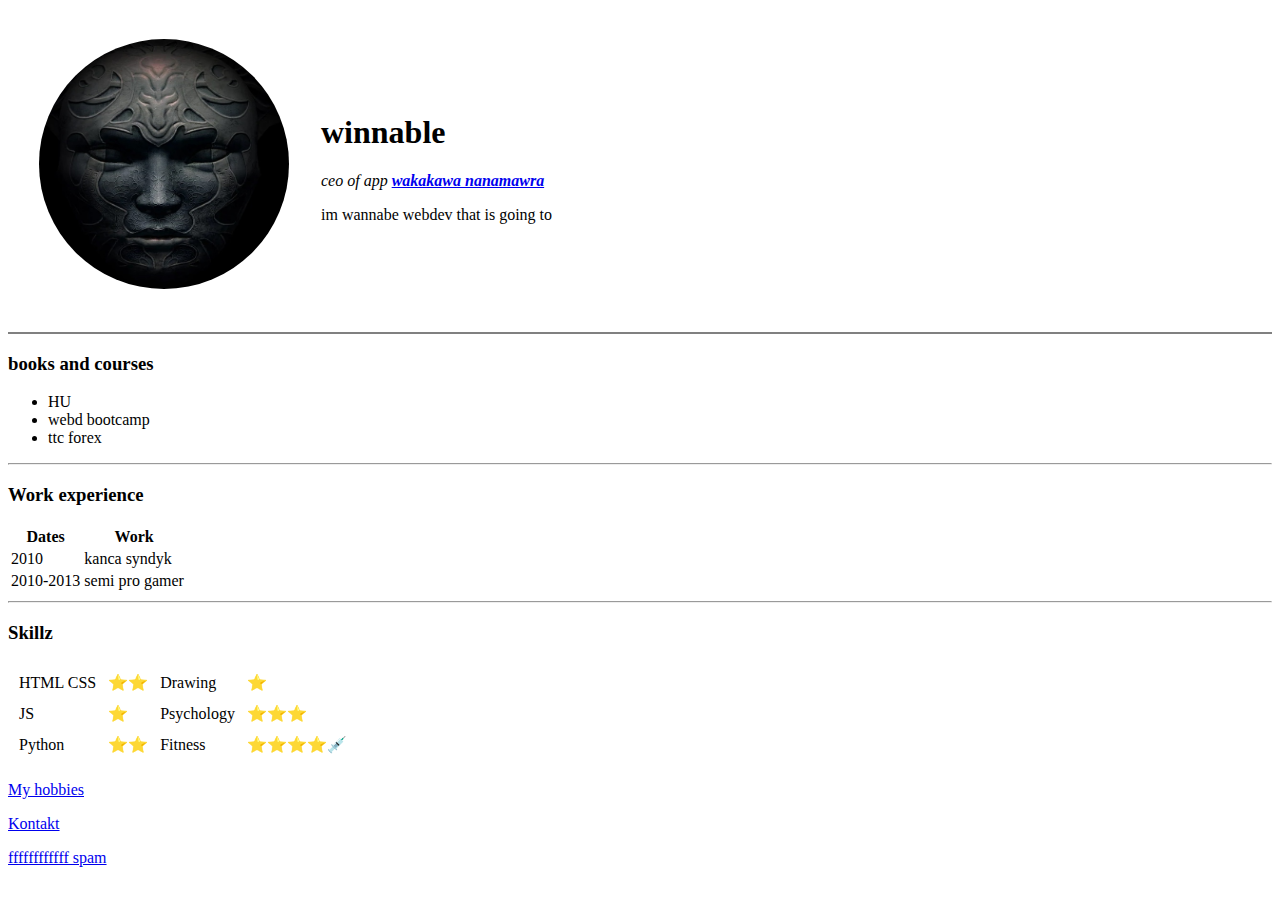
<file: index.html>
<!DOCTYPE html>
<html lang="pl">
<head>
    <meta charset="UTF-8">
    <meta http-equiv="X-UA-Compatible" content="IE=edge">
    <meta name="viewport" content="width=device-width, initial-scale=1.0">
    <link rel="stylesheet" href="style.css">

    <title>Document</title>
</head>
<body>
    <table cellspacing="30">
        <tr>
            <td><img src="img/mask.jpeg" id="p-zdj" alt="To ja"></td>
            <td> <h1>winnable</h1>
                <p><em> ceo of app  <strong><a href="https://www.bilibili.com/video/BV1Y94y1f7n8?p=15">wakakawa nanamawra</a> </strong></em></p>
                <p>im wannabe webdev that is going to</p>
            </td>
        </tr>
    </table>
    

    <hr size="2" noshade>


    <h3>books and courses</h3>

        <ul>
            <li>HU</li>
            <li>webd bootcamp</li>
            <li>ttc forex</li>
        </ul>

    <hr>

    <h3>Work experience</h3>
    <table>
        <thead>
            <tr>
                <th>Dates</th>
                <th>Work</th>
            </tr>
        </thead>
       <tr>
        <td>2010</td>
        <td>kanca syndyk</td>
       </tr>
       <tr>
        <td>2010-2013</td>
        <td>semi pro gamer</td>
       </tr> 
    </table>

    <hr>

    <h3>Skillz</h3>
    <table cellspacing="10">
        <tr>
            <td>HTML CSS</td>
            <td>⭐⭐</td>
            <td>Drawing</td>
            <td>⭐</td>
        </tr>
        <tr>
            <td>JS</td>
            <td>⭐</td>
            <td>Psychology</td>
            <td>⭐⭐⭐</td>
        </tr>
        <tr>
            <td>Python</td>
            <td>⭐⭐</td>
            <td>Fitness</td>
            <td>⭐⭐⭐⭐💉</td>
        </tr>
    </table>


    <p><a href="hobbies.html">My hobbies</a></p>
    <p><a href="contact.html">Kontakt</a></p>
    
    <p> <a href="brudnopis.html">ffffffffffff spam</a> </p>

</body>
</html>
</file>
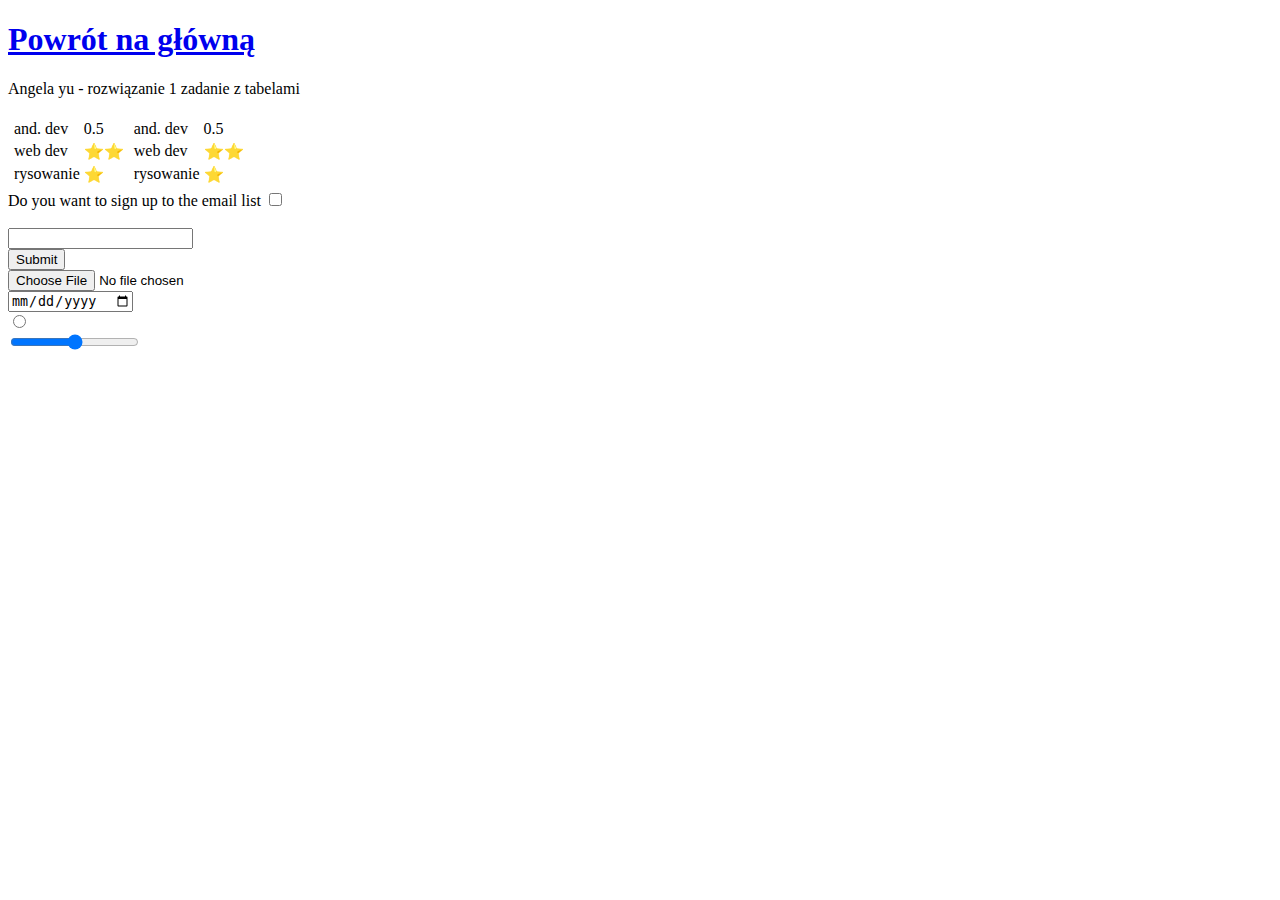
<file: brudnopis.html>
<!DOCTYPE html>
<html lang="pl">
<head>
    <meta charset="UTF-8">
    <meta http-equiv="X-UA-Compatible" content="IE=edge">
    <meta name="viewport" content="width=device-width, initial-scale=1.0">
    <title>Document</title>
</head>
<body>

<h1><a href="main.html">Powrót na główną</a></h1>

<p>Angela yu - rozwiązanie 1 zadanie z tabelami</p>
    <table>
        <tr>
           <td>
            <table>
                <tr>
                    <td>and. dev</td>
                    <td>0.5</td>
                </tr>
                <tr>
                    <td>web dev</td>
                    <td>⭐⭐</td>
                </tr>
                <tr>
                    <td>rysowanie</td>
                    <td>⭐</td>
                </tr>
            </table>
           </td>

           <td>
            <table>
                <tr>
                    <td>and. dev</td>
                    <td>0.5</td>
                </tr>
                <tr>
                    <td>web dev</td>
                    <td>⭐⭐</td>
                </tr>
                <tr>
                    <td>rysowanie</td>
                    <td>⭐</td>
                </tr>
            </table>
           </td>
        </tr>
    </table>

    <label for="">Do you want to sign up to the email list</label>
    <input type="checkbox" name="" id=""><br><br>
    <input type="text"> <br>
    <input type="submit" value="Submit"><br>
    <input type="file" name="" id=""><br>
    <input type="date" name="" id=""><br>
    <input type="radio"><br>
    <input type="range" name="" id="">
    
</body>
</html>
</file>
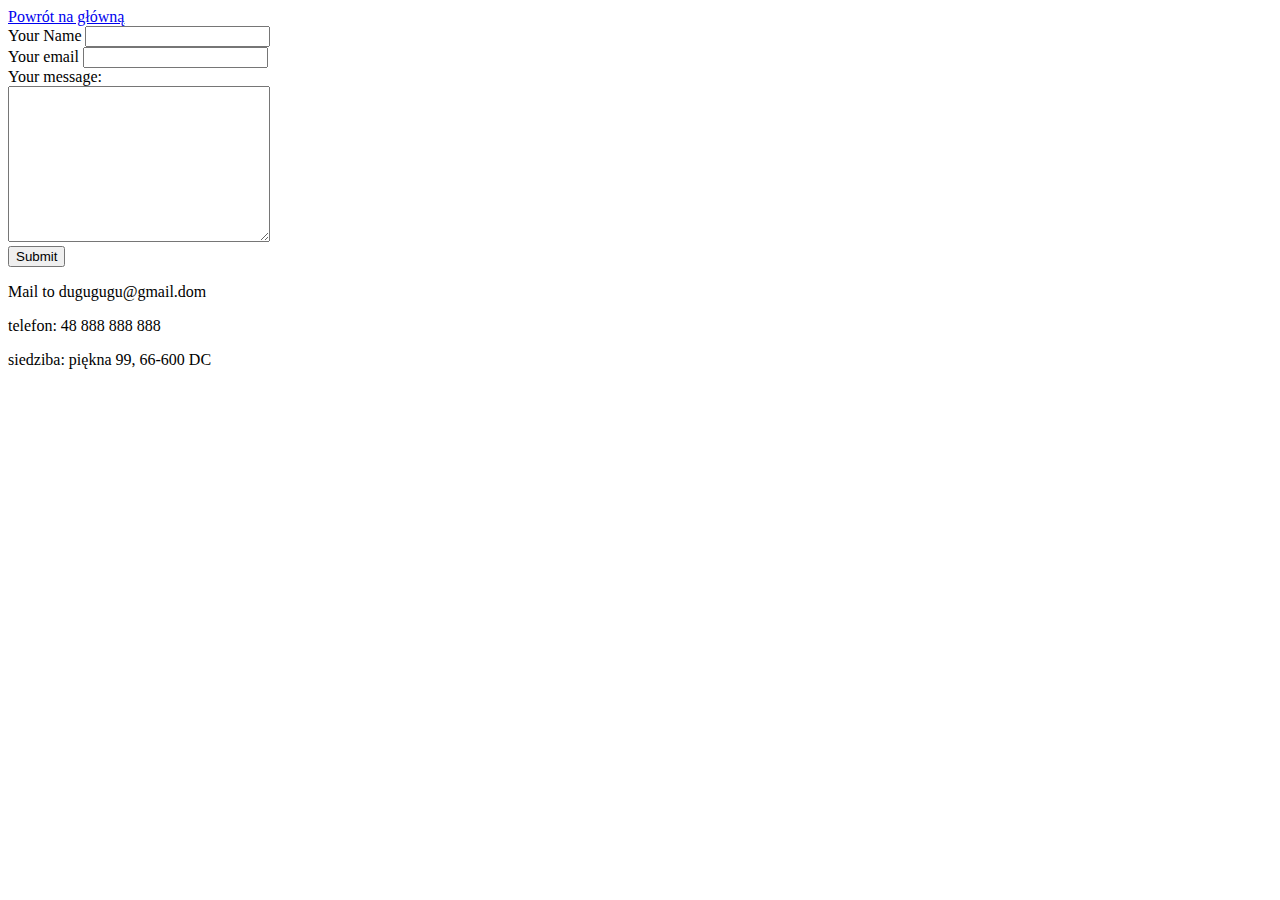
<file: contact.html>
<!DOCTYPE html>
<html lang="pl">
<head>
    <meta charset="UTF-8">
    <meta http-equiv="X-UA-Compatible" content="IE=edge">
    <meta name="viewport" content="width=device-width, initial-scale=1.0">
    <title>Document</title>
</head>
<body>
    <a href="main.html">Powrót na główną</a>
    <form action="mailto:mjkiao@gmail.com" method="post" enctype="text/plain" >
        <label for="">Your Name</label>
        <input type="text" name="yName" value=""><br>
        <label for="">Your email</label>
        <input type="email" name="yEmail" id=""><br>
        <label>Your message:</label><br>
        <textarea name="yMsg" id="" cols="30" rows="10"></textarea><br>
        <input type="submit" name=""">
    </form>
    <p>Mail to dugugugu@gmail.dom</p>
    <p>telefon: 48 888 888 888</p>
    <p>siedziba: piękna 99, 66-600 DC</p>
</body>
</html>
</file>
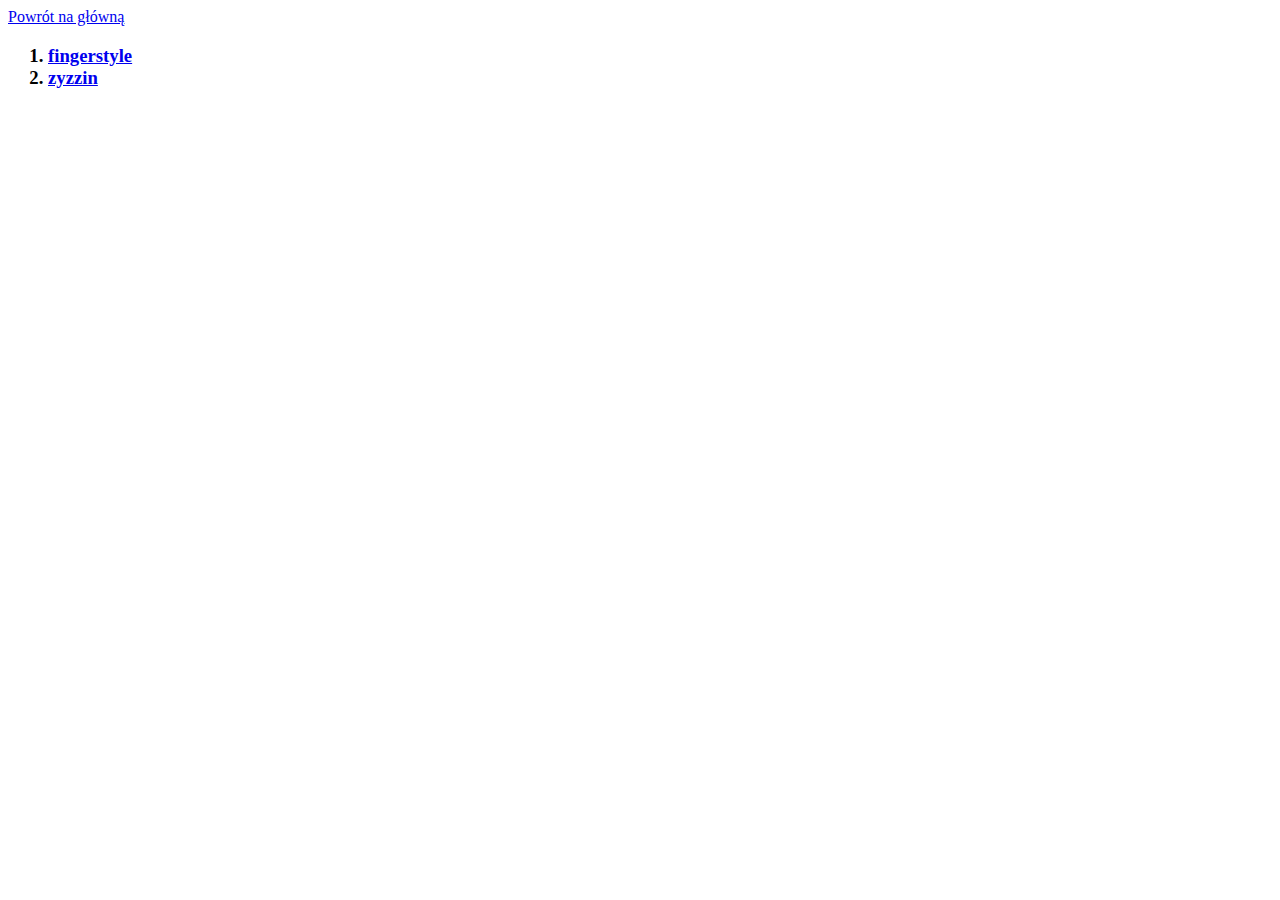
<file: hobbies.html>
<!DOCTYPE html>
<html lang="pl">
<head>
    <meta charset="UTF-8">
    <meta http-equiv="X-UA-Compatible" content="IE=edge">
    <meta name="viewport" content="width=device-width, initial-scale=1.0">
    <title>My hobbies</title>
</head>
<body>
    
<a href="main.html">Powrót na główną</a>
<h3> 
    <ol>
        <li> <a href="https://www.youtube.com/channel/UCGYav3gkKBYEnP6KgZfadOQ">fingerstyle</a></li>
        <li> <a href="https://www.youtube.com/watch?v=LhlIHvieZfk&ab_channel=%EA%B0%9C%EA%B7%BC%EC%A7%88%EB%8B%B7%EC%BB%B4GGJ" target="_blank"> zyzzin</a></li>
    </ol>
</h3>

    
</body>
</html>
</file>
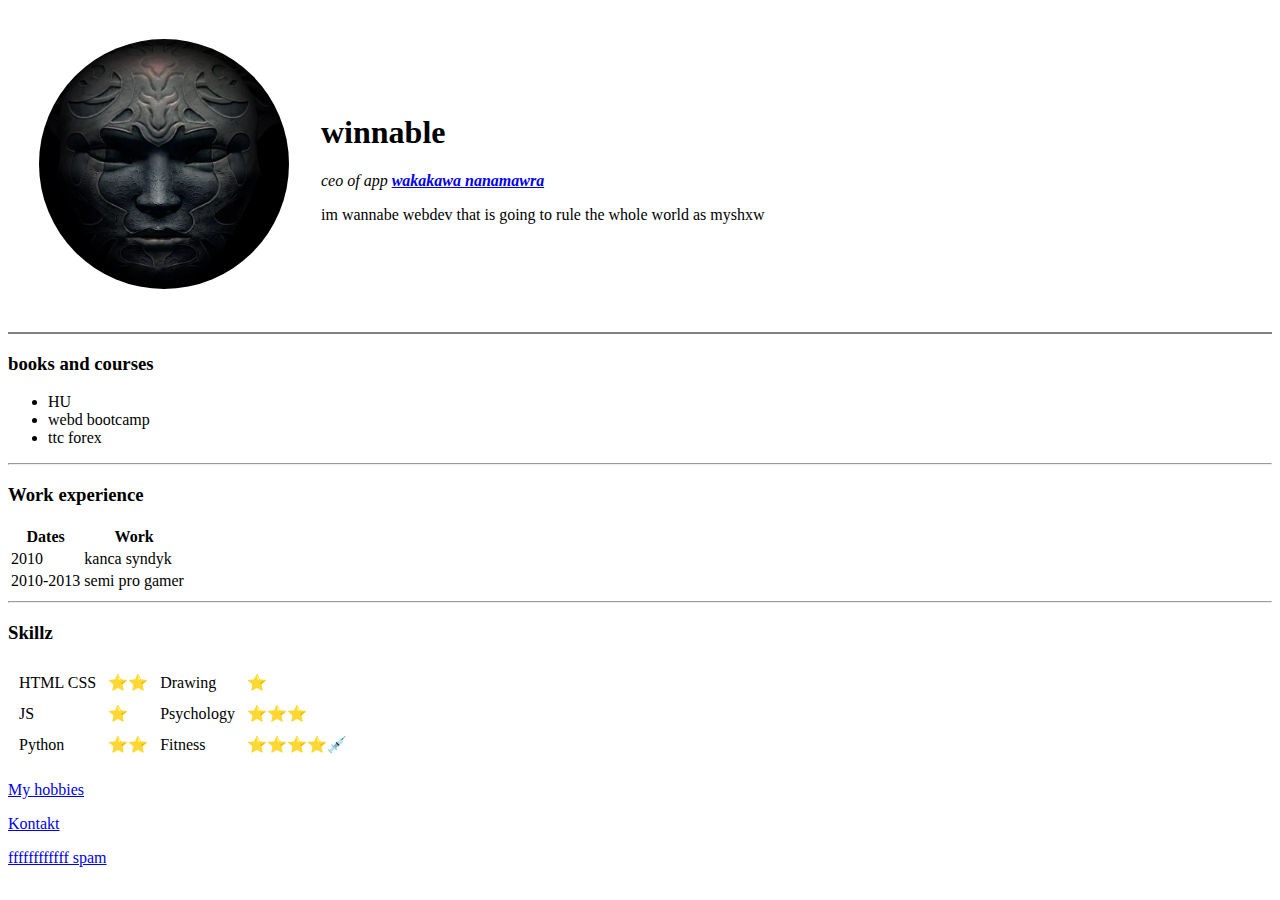
<file: main.html>
<!DOCTYPE html>
<html lang="pl">
<head>
    <meta charset="UTF-8">
    <meta http-equiv="X-UA-Compatible" content="IE=edge">
    <meta name="viewport" content="width=device-width, initial-scale=1.0">
    <link rel="stylesheet" href="style.css">

    <title>Document</title>
</head>
<body>
    <table cellspacing="30">
        <tr>
            <td><img src="img/mask.jpeg" id="p-zdj" alt="To ja"></td>
            <td> <h1>winnable</h1>
                <p><em> ceo of app  <strong><a href="https://www.bilibili.com/video/BV1Y94y1f7n8?p=15">wakakawa nanamawra</a> </strong></em></p>
                <p>im wannabe webdev that is going to rule the whole world as myshxw</p>
            </td>
        </tr>
    </table>
    

    <hr size="2" noshade>


    <h3>books and courses</h3>

        <ul>
            <li>HU</li>
            <li>webd bootcamp</li>
            <li>ttc forex</li>
        </ul>

    <hr>

    <h3>Work experience</h3>
    <table>
        <thead>
            <tr>
                <th>Dates</th>
                <th>Work</th>
            </tr>
        </thead>
       <tr>
        <td>2010</td>
        <td>kanca syndyk</td>
       </tr>
       <tr>
        <td>2010-2013</td>
        <td>semi pro gamer</td>
       </tr> 
    </table>

    <hr>

    <h3>Skillz</h3>
    <table cellspacing="10">
        <tr>
            <td>HTML CSS</td>
            <td>⭐⭐</td>
            <td>Drawing</td>
            <td>⭐</td>
        </tr>
        <tr>
            <td>JS</td>
            <td>⭐</td>
            <td>Psychology</td>
            <td>⭐⭐⭐</td>
        </tr>
        <tr>
            <td>Python</td>
            <td>⭐⭐</td>
            <td>Fitness</td>
            <td>⭐⭐⭐⭐💉</td>
        </tr>
    </table>


    <p><a href="hobbies.html">My hobbies</a></p>
    <p><a href="contact.html">Kontakt</a></p>
    
    <p> <a href="brudnopis.html">ffffffffffff spam</a> </p>

</body>
</html>
</file>
<file: style.css>
#p-zdj{
    height: 250px;
	width: 250px;
    border-radius: 50%;
}
</file>
